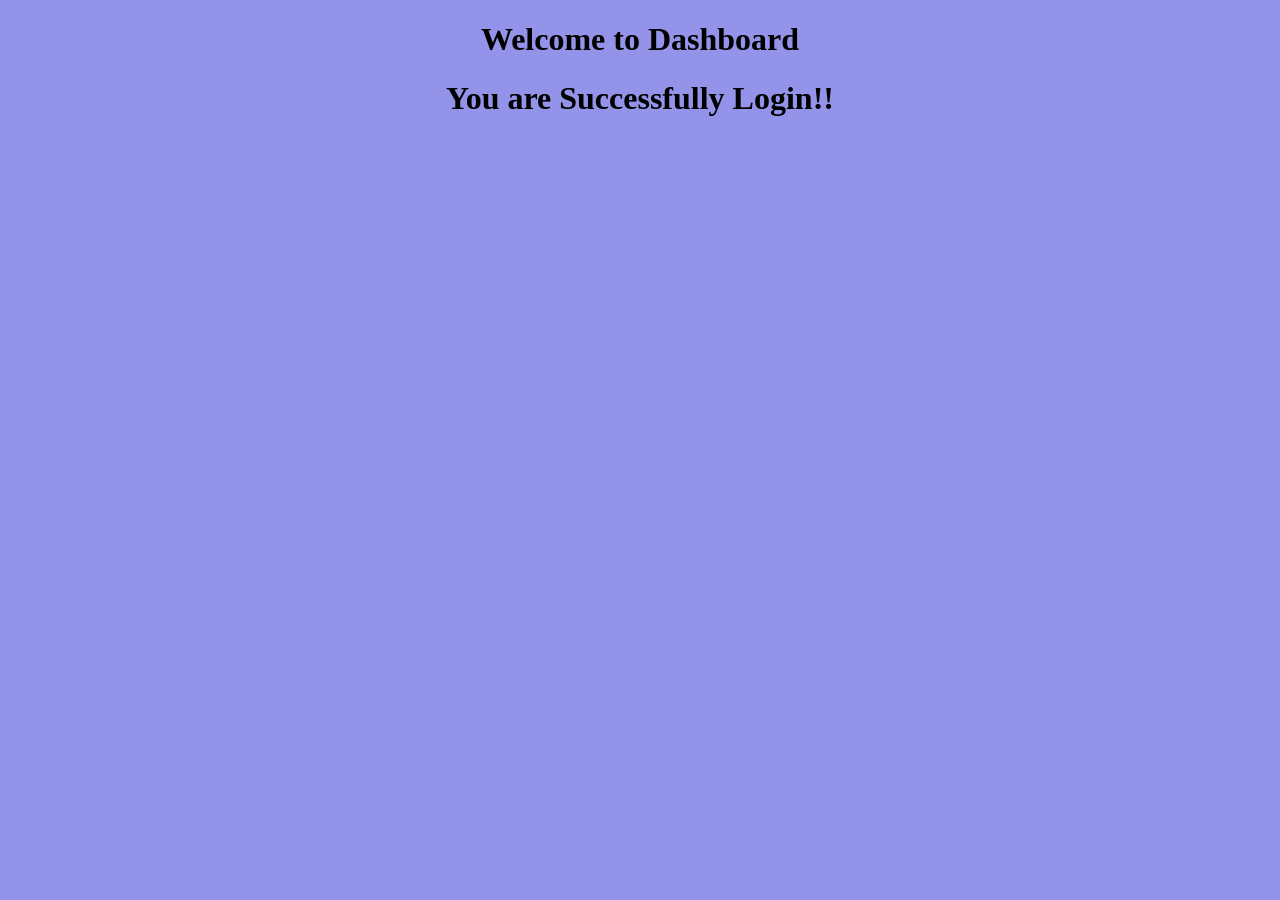
<file: dashboard.html>
<!DOCTYPE html>
<html>
<head>
    <title>dashboard</title>
    <link rel="stylesheet" href="dashboard.css">
</head>

    <center><H1>Welcome to Dashboard</H1></center>
    <center><H1>You are Successfully Login!!</H1></center>

</body>
</html>
</file>
<file: dashboard.css>
*{
    background-color: rgb(147, 147, 233);
}
</file>
